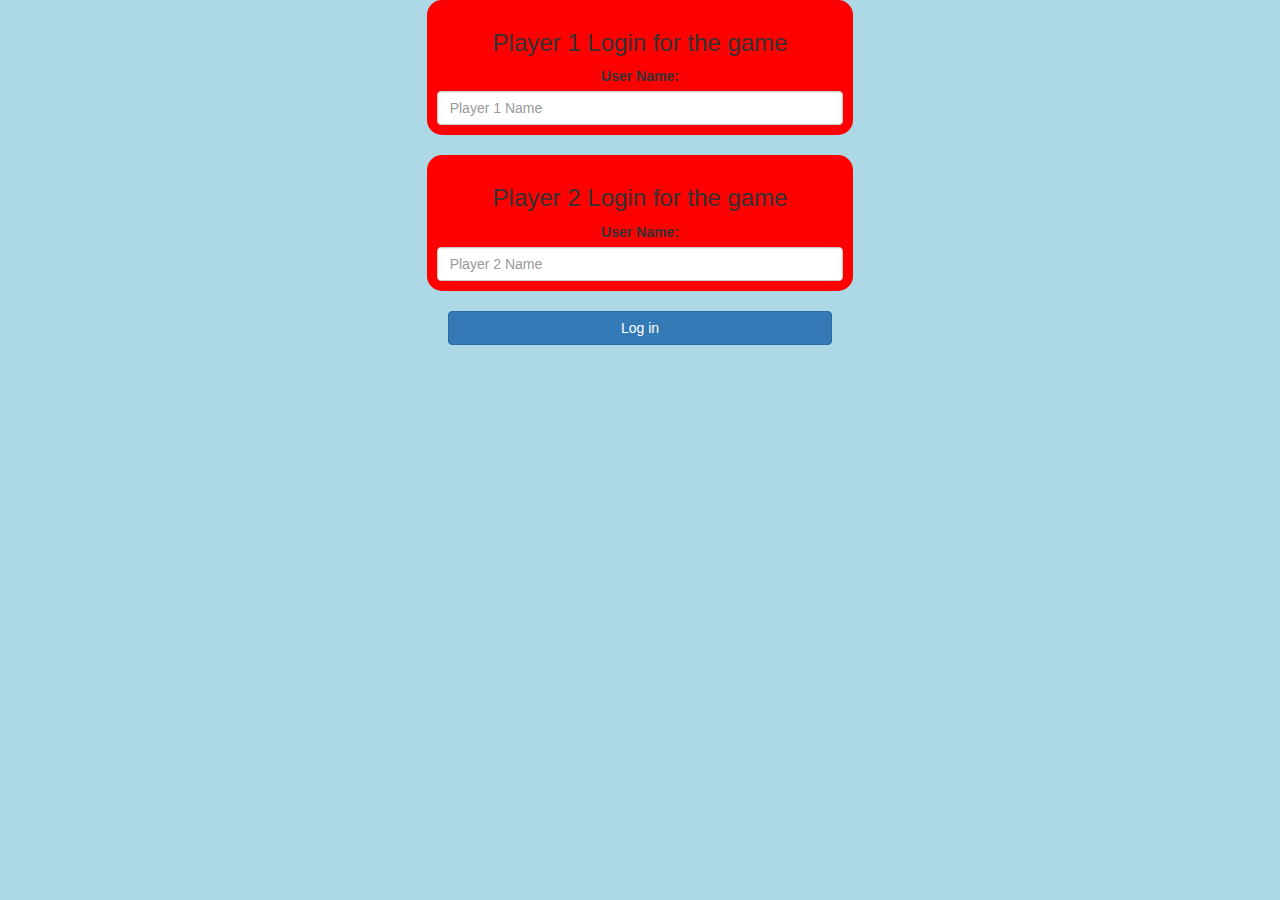
<file: index.html>
<!DOCTYPE html>
<html>
<head>
	<title>Guess The Word</title>

<meta name="viewport" content="width=device-width, initial-scale=1">
<link rel="stylesheet" href="https://maxcdn.bootstrapcdn.com/bootstrap/3.4.0/css/bootstrap.min.css">
<script src="https://ajax.googleapis.com/ajax/libs/jquery/3.4.1/jquery.min.js"></script>
<script src="https://maxcdn.bootstrapcdn.com/bootstrap/3.4.0/js/bootstrap.min.js"></script>

<link rel="stylesheet" type="text/css" href="game.css">

<script src="game_login.js"></script>
</head>
<body>
	<center>
<div class="col-lg-4 col-sm-8 col-xs-11 login_div1">
<h3>Player 1 Login for the game</h3>
<label>User Name:</label>
<input type="text" id="player1_name_input" class="form-control" placeholder="Player 1 Name">
</div>
<br> 
<div class="col-lg-4 col-sm-8 col-xs-11 login_div2">
<h3>Player 2 Login for the game</h3>
<label>User Name:</label>
<input type="text" id="player2_name_input" class="form-control" placeholder="Player 2 Name">
</div>
<br> 
<button style="width:30%" class="btn btn-primary" onclick="addUser()">Log in</button>
</center>
</body>
</html>
</file>
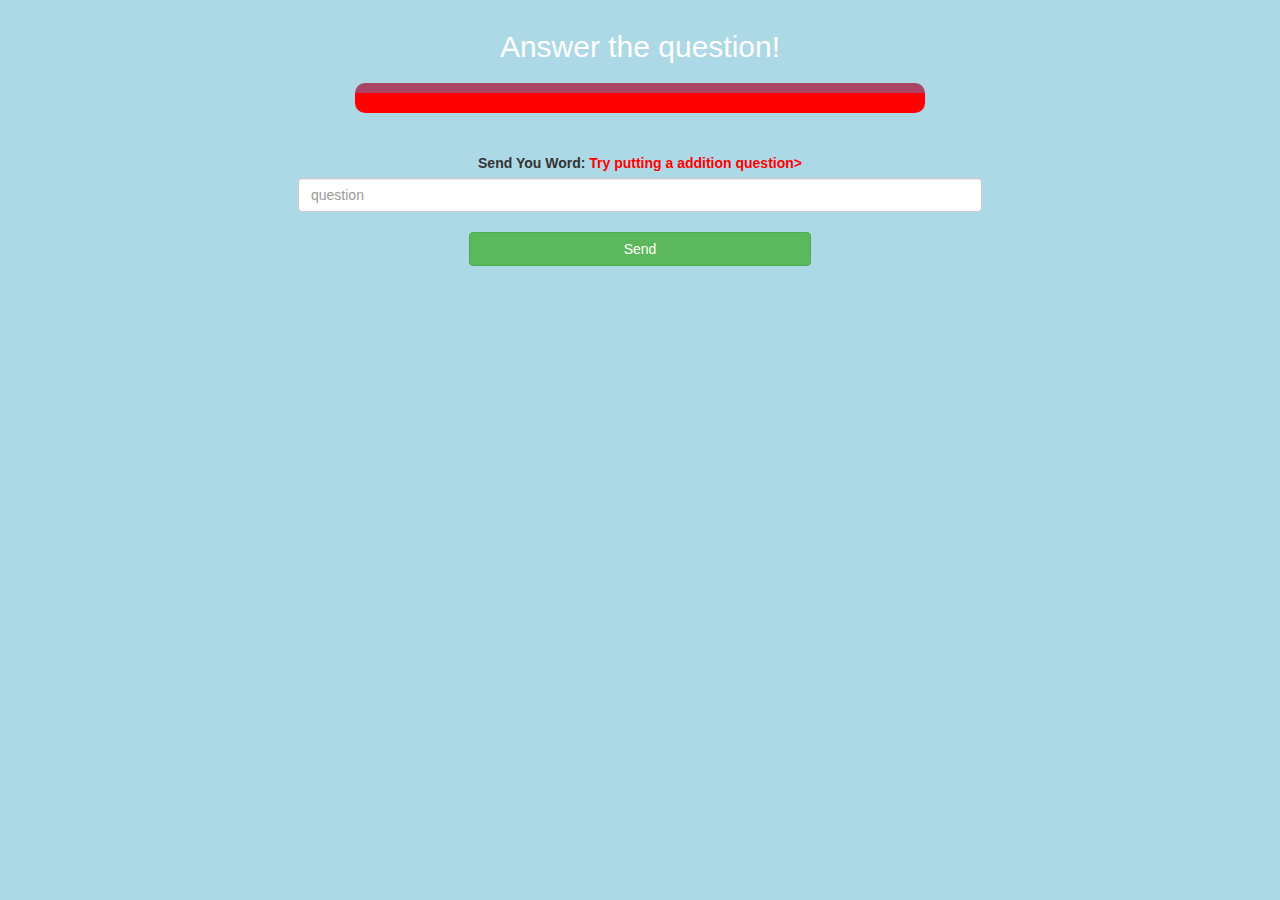
<file: game_page.html>
<!DOCTYPE html>
<html>
<head>
	<title>Guess The Word</title>

<meta name="viewport" content="width=device-width, initial-scale=1">
<link rel="stylesheet" href="https://maxcdn.bootstrapcdn.com/bootstrap/3.4.0/css/bootstrap.min.css">
<script src="https://ajax.googleapis.com/ajax/libs/jquery/3.4.1/jquery.min.js"></script>
<script src="https://maxcdn.bootstrapcdn.com/bootstrap/3.4.0/js/bootstrap.min.js"></script>

<link rel="stylesheet" type="text/css" href="game.css">
</head>
<body>
<h4 id-="player1_name"></h4> <span id="player1_score"></span>
<h4 id-="player2_name"></h4> <span id="player2_score"></span>
<div class="container">
	<center>
		<h2 style="color: white;">Answer the question!</h2>
<h3 id="player_question"></h3>
<h3 id="player_answer"></h3>
<div id="output" class="col-lg-6"> </div>
		<br>
		<br>

		<label>Send You Word: <b style="color: red">Try putting a addition question></label>
	</b>
</label>
<input type="text" id="word" class="form-control" placeholder="question">
		<br>
<button onclick="send()" class="btn btn-success" style="width: 30%;">Send</button>

	</center>
</div>

<script src="game_page.js"></script>
</body>
</html>
</file>
<file: game.css>
body
{
	background: lightblue;
}

	.login_div1 , .login_div2
	{
		background: rgb(255, 0, 0);
		padding: 10px;
		float: none;
		border-radius: 15px;
	}


#player1_name , #player2_name
{
	display: inline-block;
	margin-left: 20px;
}
#word
{
	width: 60%;
}
#word_display
{
	letter-spacing: 5px;
}
#output
{
background: rgb(255, 0, 0);
border-radius: 10px;
border-top: 10px solid #AA4465;
padding: 10px;
float: none;
text-align: left;
}
</file>
